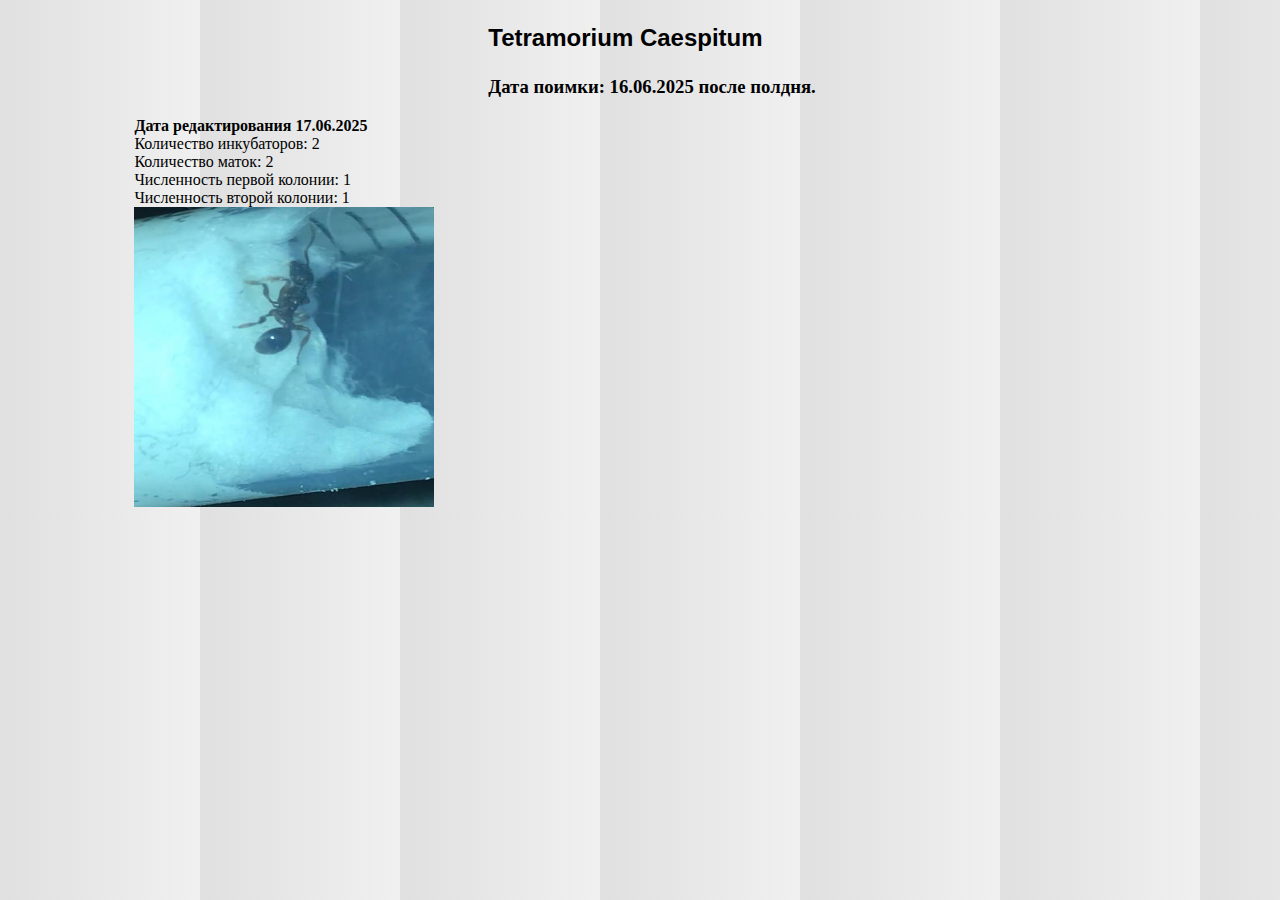
<file: Tetramorium_Caespitum/tetr.html>
<!DOCTYPE html>
<html>
<head>
	<meta charset="utf-8">
	<meta name="viewport" content="width=device-width, initial-scale=1">
	<title>Tetramorium Caespitum</title>
	<link href="tetr.css" rel="stylesheet" type="text/css">
</head>
<body>
	<p id="main"><b>Tetramorium Caespitum</b></p>
	<h3 id="datas">Дата поимки: 16.06.2025 после полдня.</h3>
	<div class="main_text"><b>Дата редактирования 17.06.2025</b></div>
	<div class="main_text">Количество инкубаторов: 2</div>
	<div class="main_text">Количество маток: 2</div>
	<div class="main_text">Численность первой колонии: 1</div>
	<div class="main_text">Численность второй колонии: 1</div>
	<img src="one.jpg" width="300" height="300" class="image">
</body>
</html>
</file>
<file: Tetramorium_Caespitum/tetr.css>
body{
	background-color: #ddd8c6;
	background-image: linear-gradient(to left, #f0f0f0 0%, #e0e0e0 100%);
    background-size: 200px 100%; /* Ширина полос и высота 100% страницы */
    overflow-x: hidden;
}
#main{
	font-family: sans-serif;
	font-weight: bolder;
	font-size: 24px;
	position: relative;
	left: 38%;
}
#datas{
	position: relative;
	left: 38%;
}
.main_text{
	position: relative;
	left: 10%;
	font-family: cursive;
}
.image{
	position: relative;
	left: 10%;
}
</file>
